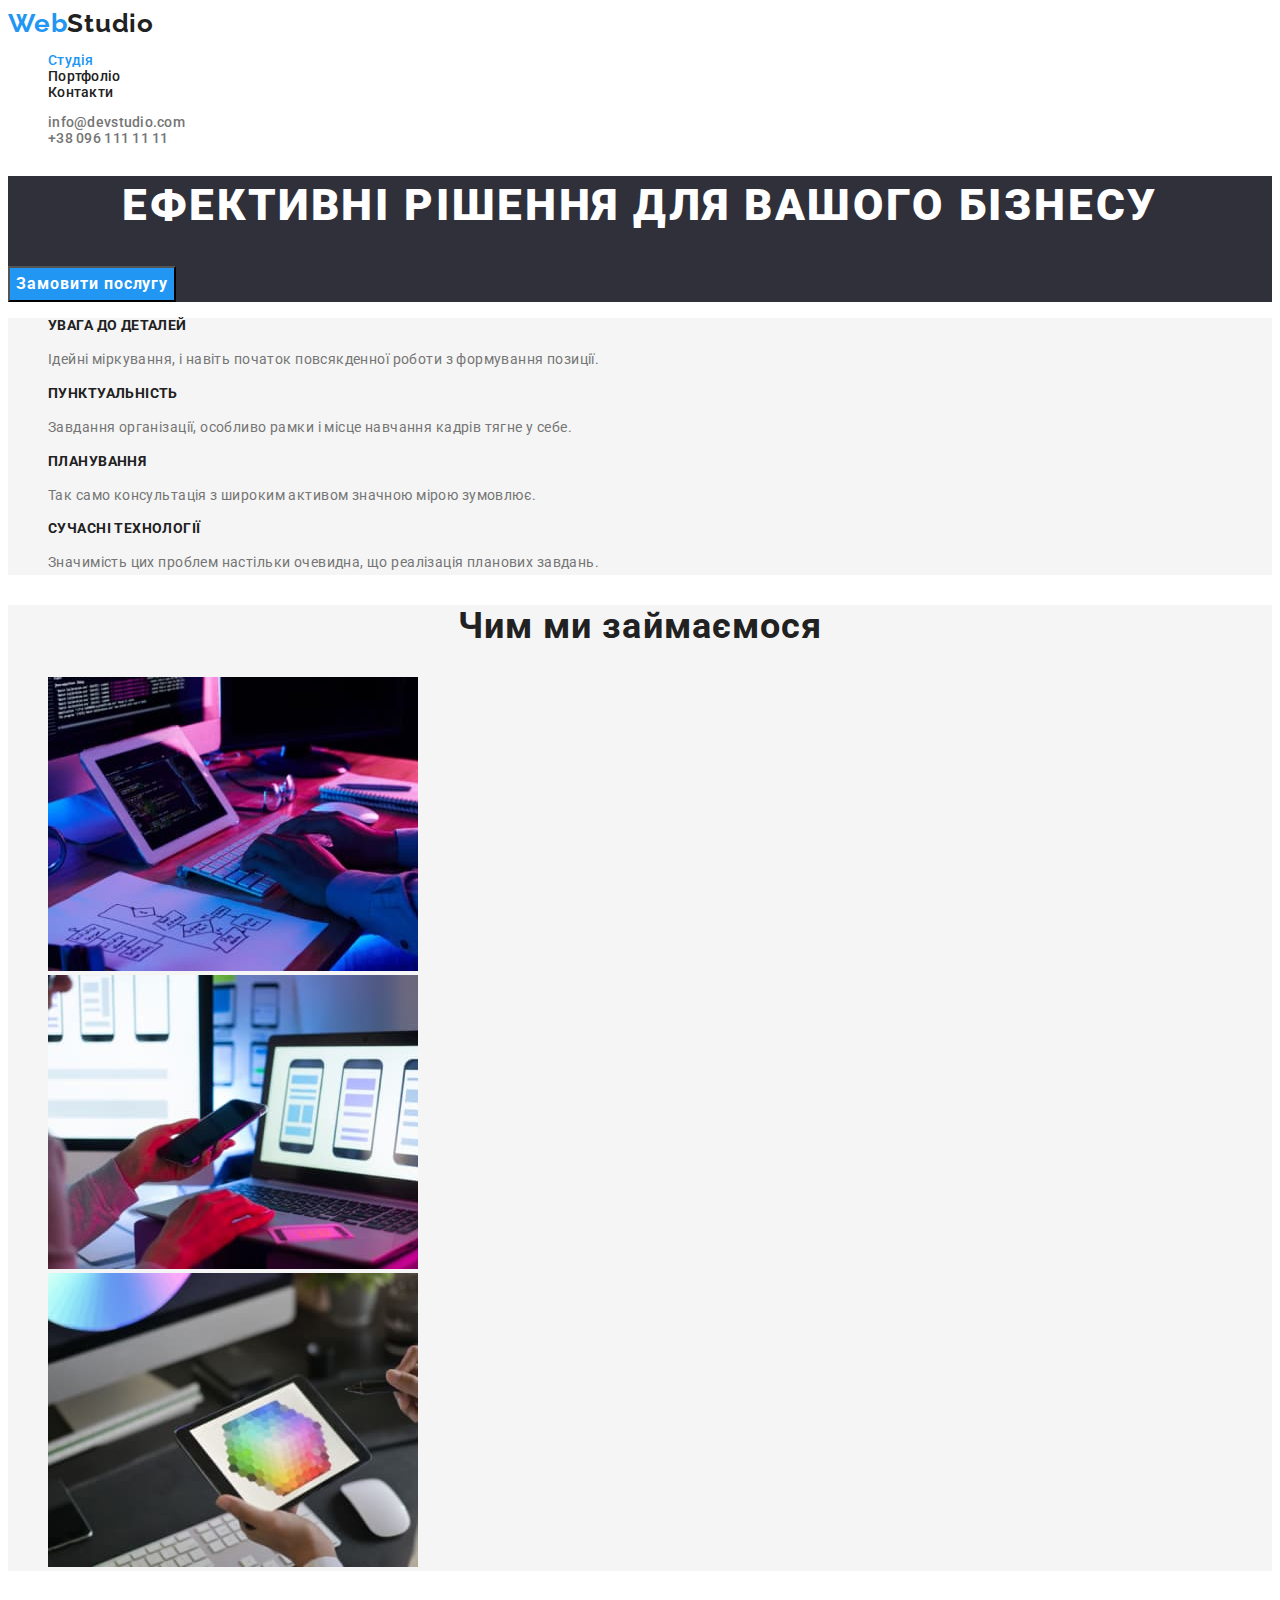
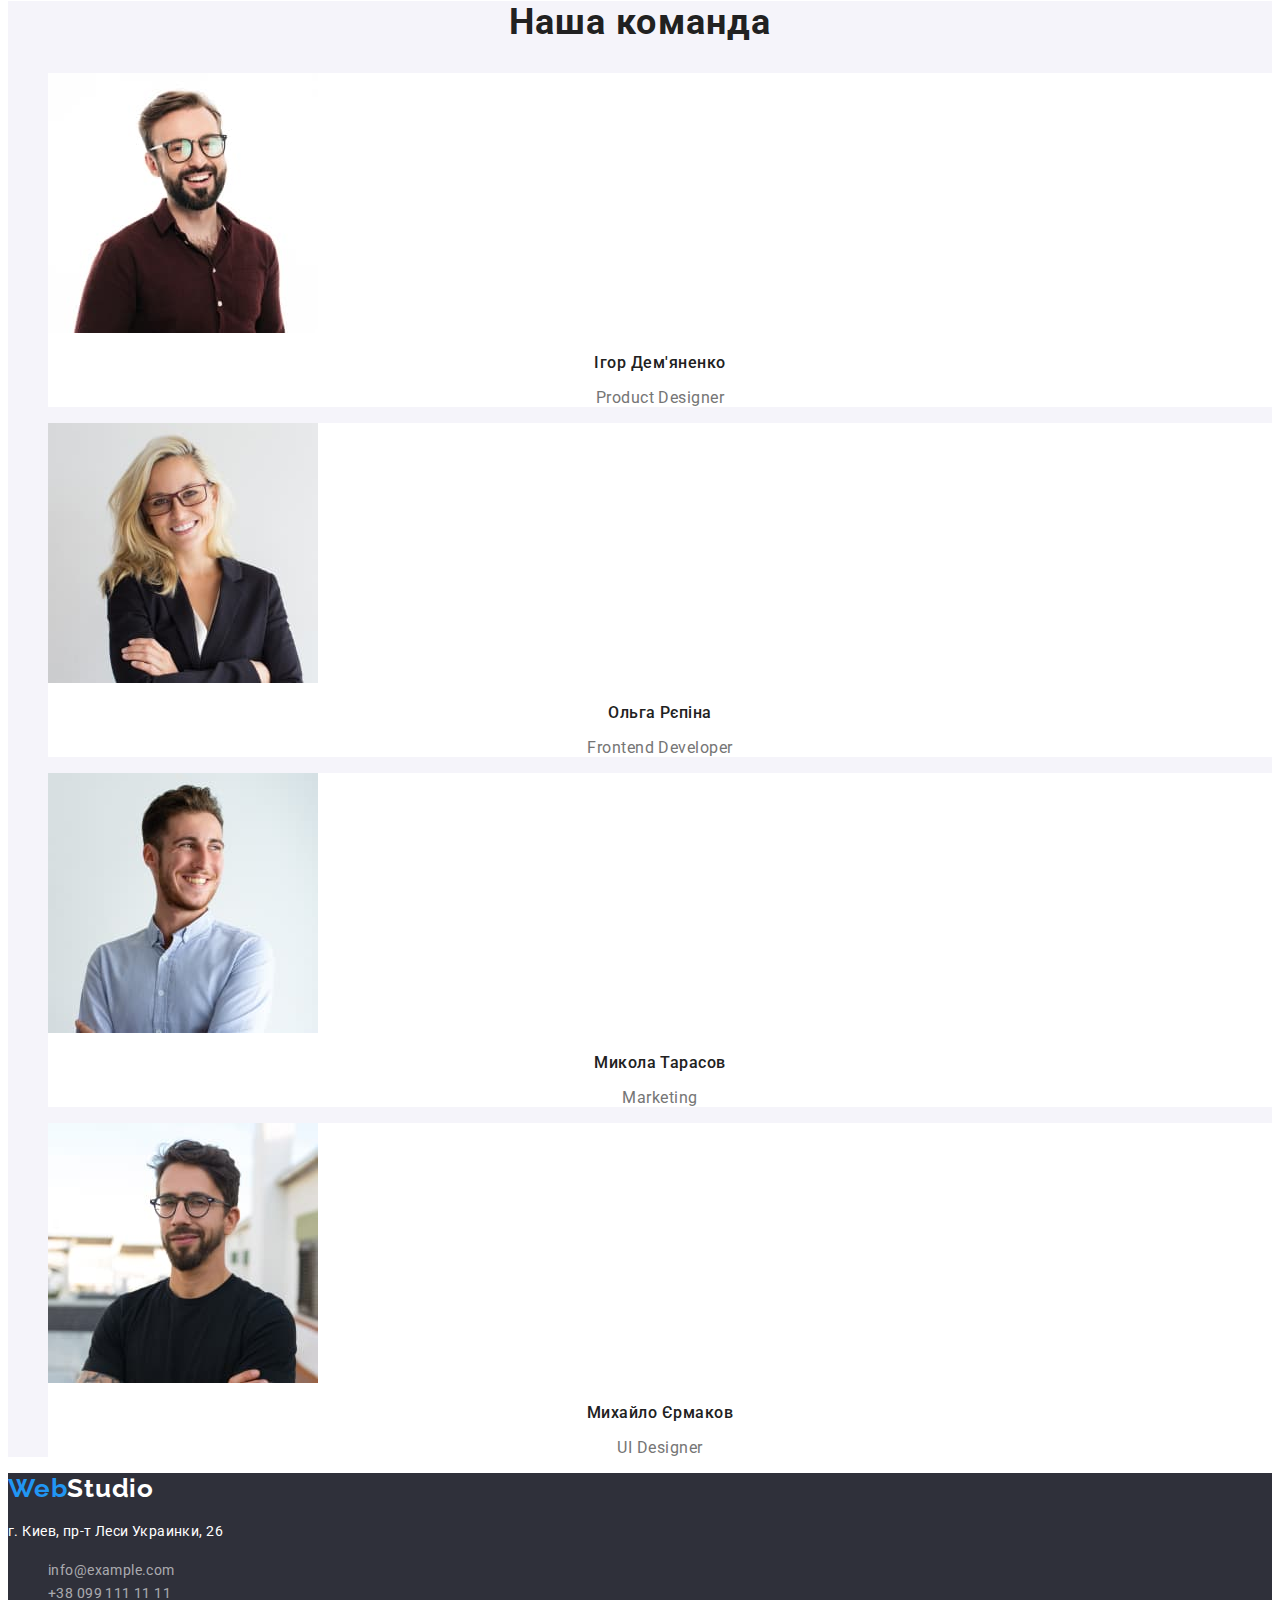
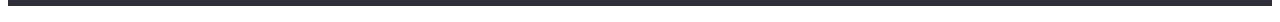
<file: index.html>
<!DOCTYPE html>
<html lang="uk">
  <head>
    <meta charset="UTF-8" />
    <meta http-equiv="X-UA-Compatible" content="IE=edge" />
    <meta name="viewport" content="width=device-width, initial-scale=1.0" />
    <link rel="preconnect" href="https://fonts.googleapis.com" />
    <link rel="preconnect" href="https://fonts.gstatic.com" crossorigin />
    <link
      href="https://fonts.googleapis.com/css2?family=Raleway:wght@700&family=Roboto:wght@400;500;700;900&display=swap"
      rel="stylesheet"
    />
    <title>WebStudio</title>
    <link rel="stylesheet" href="./css/styles.css" />
  </head>
  <body>
    <header class="header">
      <a class="logo link" lang="en" href="./index.html"
        >Web<span>Studio</span></a
      >
      <nav class="header-nav">
        <ul class="header-list list">
          <li class="header-item">
            <a class="header-link link page-active" href="./index.html"
              >Студія</a
            >
          </li>
          <li class="header-item">
            <a class="header-link link" href="./portfolio.html">Портфоліо</a>
          </li>
          <li class="header-item">
            <a class="header-link link" href="">Контакти</a>
          </li>
        </ul>
      </nav>
      <ul class="header-contacts list">
        <li>
          <a class="header-mail link" href="mailto:info@devstudio.com"
            >info@devstudio.com</a
          >
        </li>
        <li>
          <a class="header-tel link" href="tel:+380961111111"
            >+38 096 111 11 11</a
          >
        </li>
      </ul>
    </header>
    <main>
      <section class="hero">
        <h1 class="hero-title">ЕФЕКТИВНІ РІШЕННЯ ДЛЯ ВАШОГО БІЗНЕСУ</h1>
        <button class="hero-btn" type="button">Замовити послугу</button>
      </section>
      <section class="featurs">
        <h2 class="featurs-title" hidden>Наші особливості</h2>
        <ul class="featurs-list list">
          <li class="featurs-item">
            <h3 class="featurs-subtitle">УВАГА ДО ДЕТАЛЕЙ</h3>
            <p class="featurs-info">
              Ідейні міркування, і навіть початок повсякденної роботи з
              формування позиції.
            </p>
          </li>
          <li class="featurs-item">
            <h3 class="featurs-subtitle">ПУНКТУАЛЬНІСТЬ</h3>
            <p class="featurs-info">
              Завдання організації, особливо рамки і місце навчання кадрів тягне
              у себе.
            </p>
          </li>
          <li class="featurs-item">
            <h3 class="featurs-subtitle">ПЛАНУВАННЯ</h3>
            <p class="featurs-info">
              Так само консультація з широким активом значною мірою зумовлює.
            </p>
          </li>
          <li class="featurs-item">
            <h3 class="featurs-subtitle">СУЧАСНІ ТЕХНОЛОГІЇ</h3>
            <p class="featurs-info">
              Значимість цих проблем настільки очевидна, що реалізація планових
              завдань.
            </p>
          </li>
        </ul>
      </section>
      <section class="activity">
        <h2 class="activity-title">Чим ми займаємося</h2>
        <ul class="activity-list list">
          <li class="activity-item">
            <img
              class="activity-img"
              src="./images/about-img-1.jpg"
              alt="Розробка програмного забезпечення"
              width="370"
            />
          </li>
          <li class="activity-item">
            <img
              class="activity-img"
              src="./images/about-img-2.jpg"
              alt="Розробка мобільних додатків"
              width="370"
            />
          </li>
          <li class="activity-item">
            <img
              class="activity-img"
              src="./images/about-img-3.jpg"
              alt="Робота з палітрою кольорів"
              width="370"
            />
          </li>
        </ul>
      </section>
      <section class="team">
        <h2 class="team-title">Наша команда</h2>
        <ul class="team-list list">
          <li class="team-item">
            <img
              class="team-img"
              src="./images/ihor.jpg"
              alt="Ігор Дем'яненко - Product Designer"
              width="270"
            />
            <h3 class="team-subtitle">Ігор Дем'яненко</h3>
            <p class="team-info" lang="en">Product Designer</p>
          </li>
          <li class="team-item">
            <img
              class="team-img"
              src="./images/olga.jpg"
              alt="Ольга Рєпіна - Frontend Developer"
              width="270"
            />
            <h3 class="team-subtitle">Ольга Рєпіна</h3>
            <p class="team-info" lang="en">Frontend Developer</p>
          </li>
          <li class="team-item">
            <img
              class="team-img"
              src="./images/nikolay.jpg"
              alt="Микола Тарасов - Marketing"
              width="270"
            />
            <h3 class="team-subtitle">Микола Тарасов</h3>
            <p class="team-info" lang="en">Marketing</p>
          </li>
          <li class="team-item">
            <img
              class="team-img"
              src="./images/mihail.jpg"
              alt="Михайло Єрмаков - UI Designer"
              width="270"
            />
            <h3 class="team-subtitle">Михайло Єрмаков</h3>
            <p class="team-info" lang="en">UI Designer</p>
          </li>
        </ul>
      </section>
    </main>
    <footer class="footer">
      <a class="logo link" lang="en" href="./index.html"
        >Web<span>Studio</span></a
      >
      <address class="footer-contacts">
        <p class="footer-location">г. Киев, пр-т Леси Украинки, 26</p>
        <ul class="footer-list list">
          <li class="footer-item">
            <a class="footer-mail link" href="mailto:info@example.com"
              >info@example.com</a
            >
          </li>
          <li class="footer-item">
            <a class="footer-tel link" href="tel:+380991111111"
              >+38 099 111 11 11</a
            >
          </li>
        </ul>
      </address>
    </footer>
  </body>
</html>
</file>
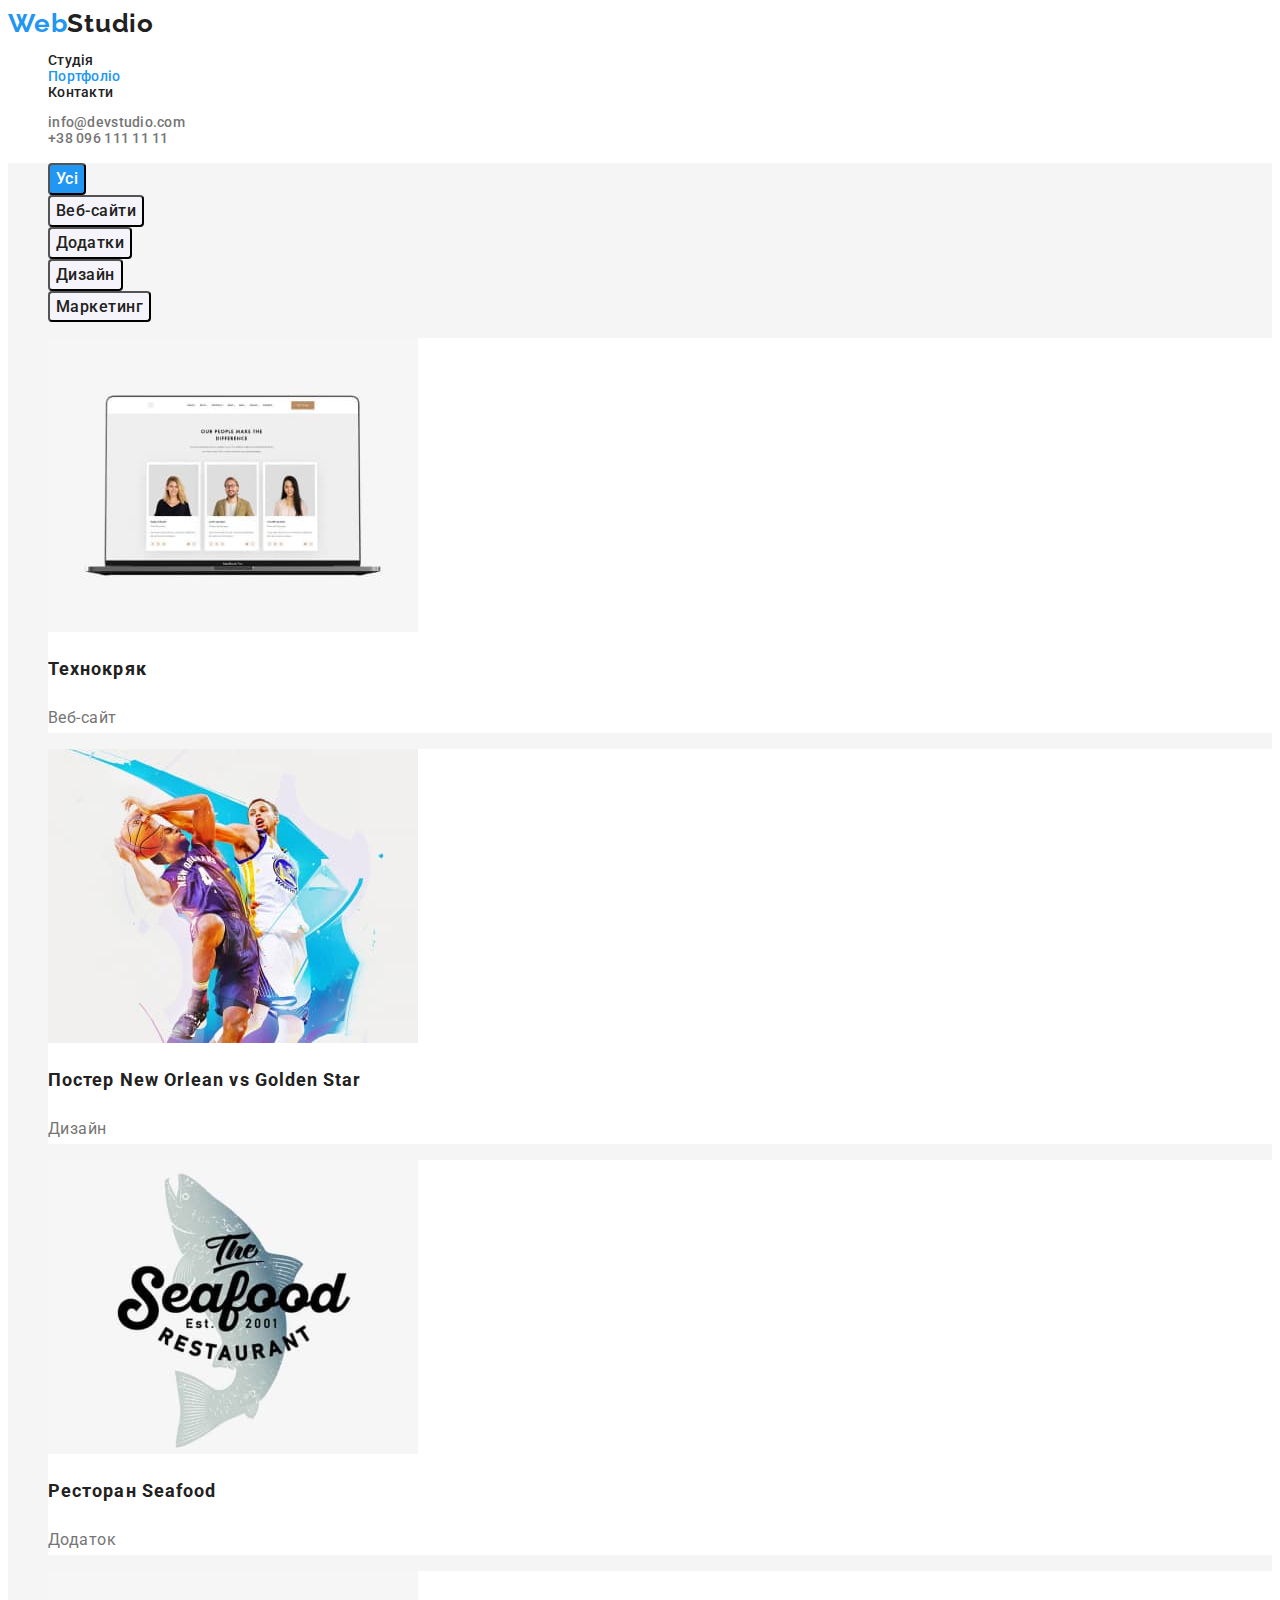
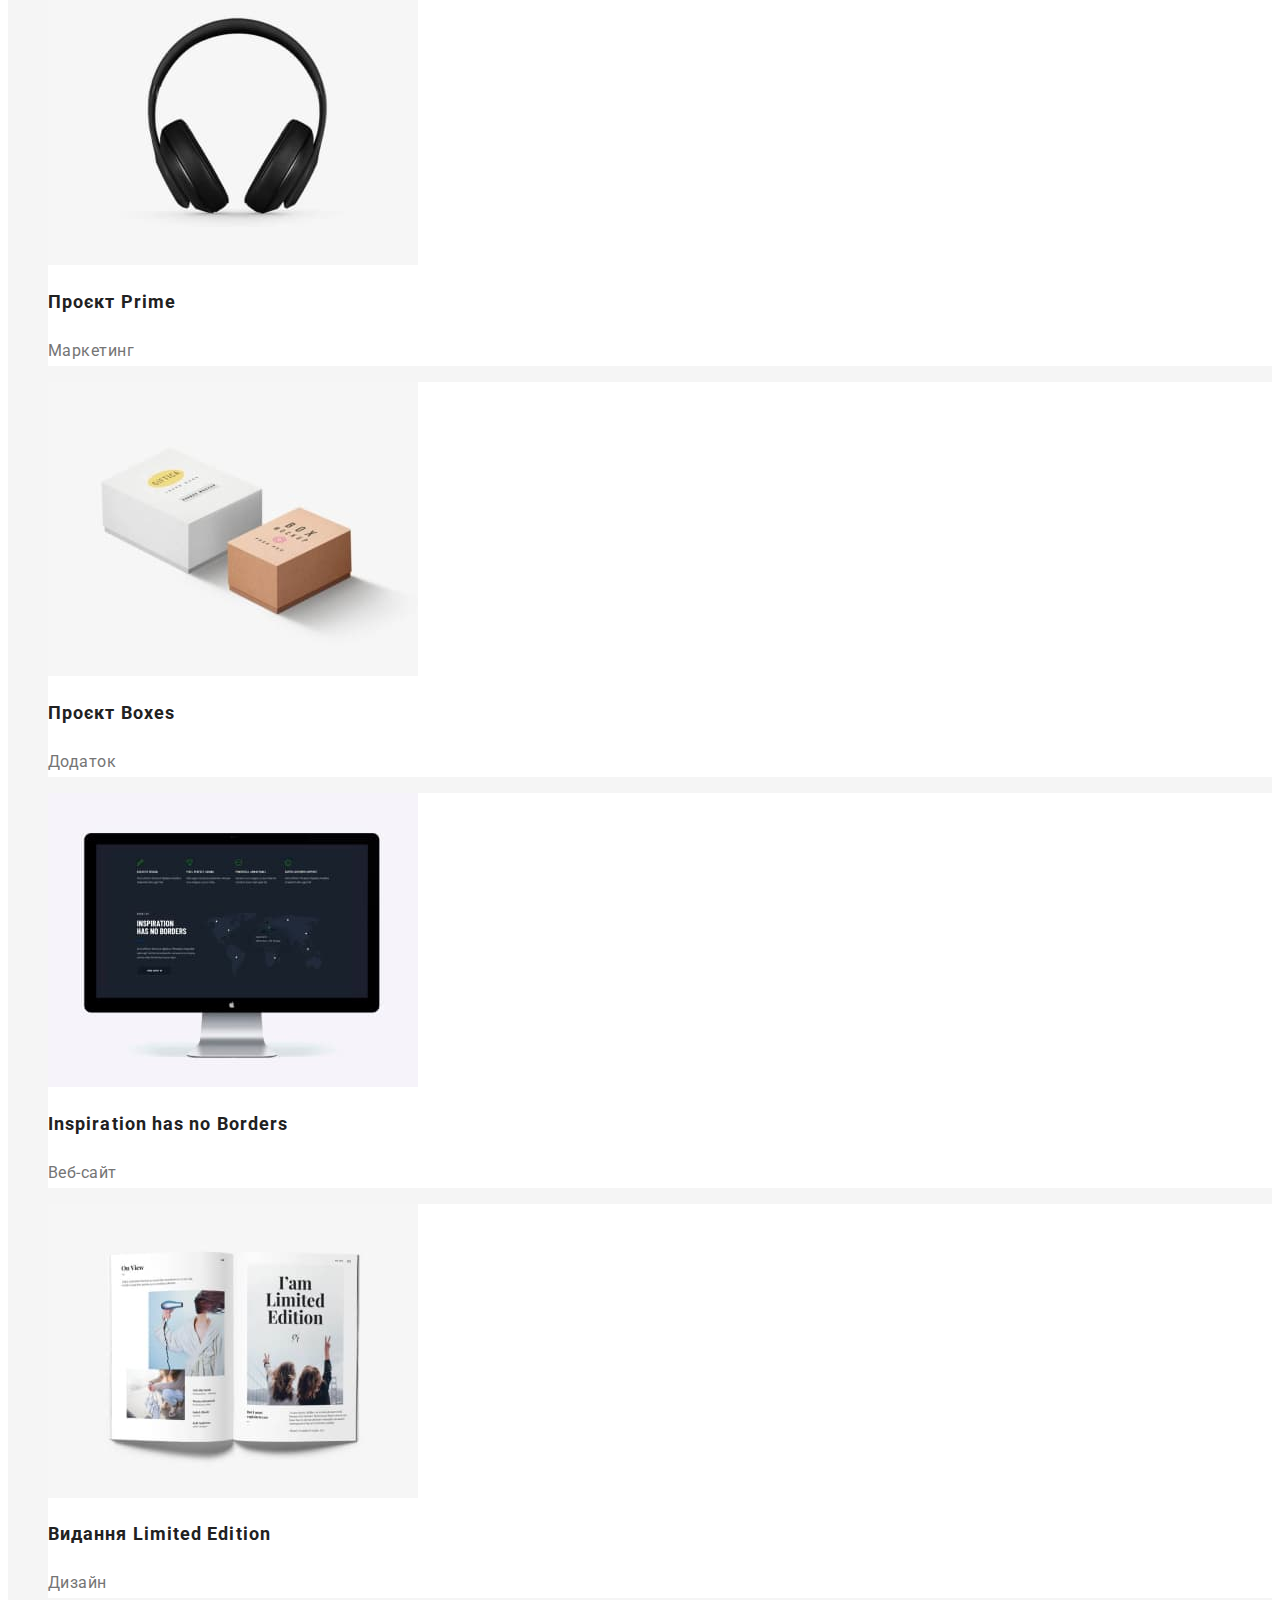
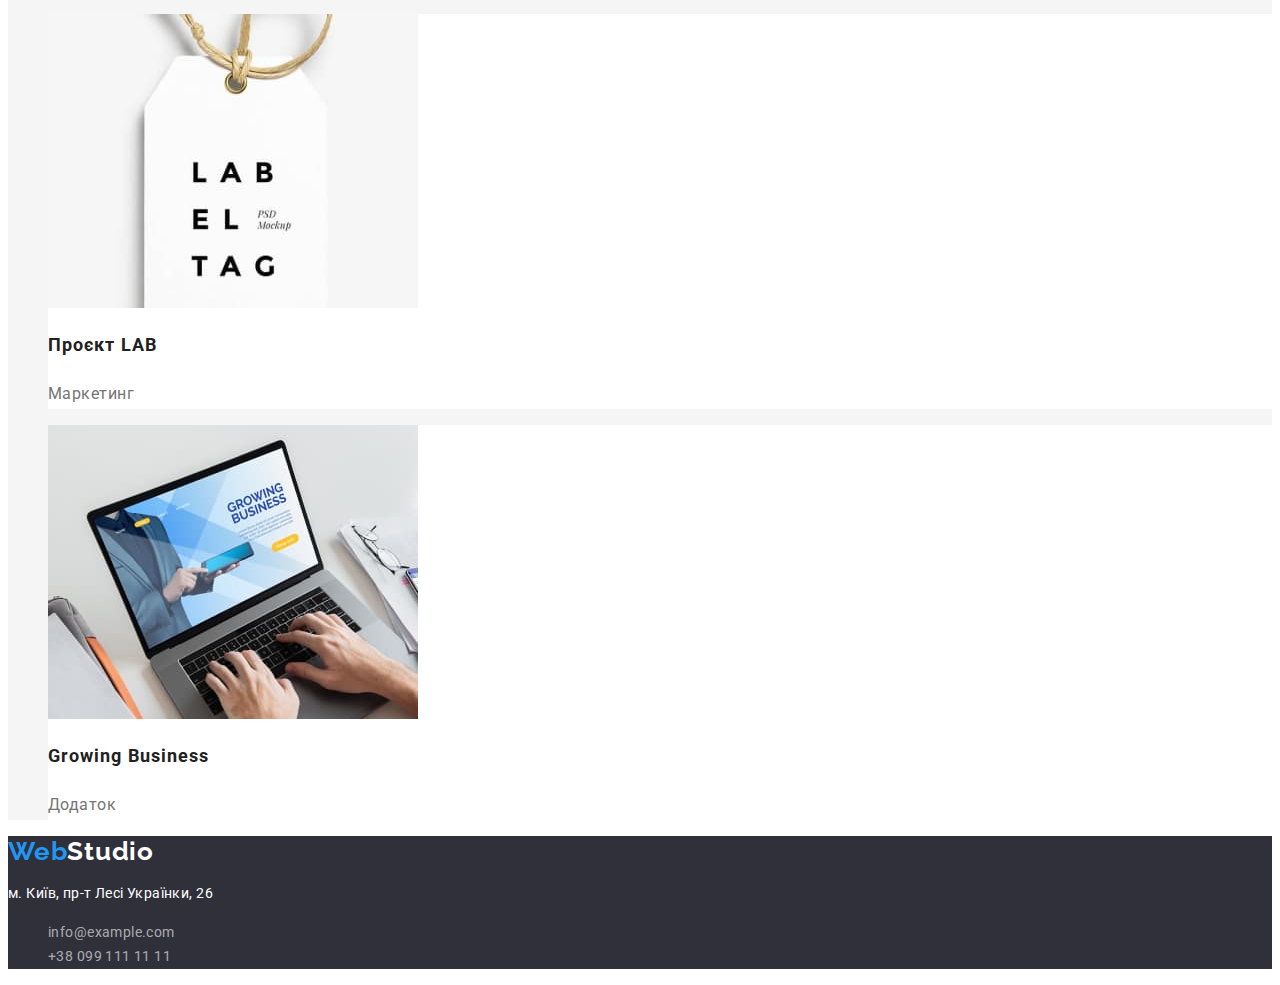
<file: portfolio.html>
<!DOCTYPE html>
<html lang="uk">
  <head>
    <meta charset="UTF-8" />
    <meta http-equiv="X-UA-Compatible" content="IE=edge" />
    <meta name="viewport" content="width=device-width, initial-scale=1.0" />
    <link rel="preconnect" href="https://fonts.googleapis.com" />
    <link rel="preconnect" href="https://fonts.gstatic.com" crossorigin />
    <link
      href="https://fonts.googleapis.com/css2?family=Raleway:wght@700&family=Roboto:wght@400;500;700;900&display=swap"
      rel="stylesheet"
    />
    <title>WebStudio-Portfolio</title>
    <link rel="stylesheet" href="./css/styles.css" />
  </head>
  <body>
    <header class="header">
      <a class="logo link" lang="en" href="./index.html"
        >Web<span>Studio</span></a
      >
      <nav class="header-nav">
        <ul class="header-list list">
          <li class="header-item">
            <a class="header-link link" href="./index.html">Студія</a>
          </li>
          <li class="header-item">
            <a class="header-link link page-active" href="./portfolio.html"
              >Портфоліо</a
            >
          </li>
          <li class="header-item">
            <a class="header-link link" href="">Контакти</a>
          </li>
        </ul>
      </nav>
      <ul class="header-contacts list">
        <li>
          <a class="header-mail link" href="mailto:info@devstudio.com"
            >info@devstudio.com</a
          >
        </li>
        <li>
          <a class="header-tel link" href="tel:+380961111111"
            >+38 096 111 11 11</a
          >
        </li>
      </ul>
    </header>
    <main>
      <section class="portfolio">
        <h1 hidden>Портфоліо</h1>
        <ul class="portfolio-filter list">
          <li class="portfolio-filter-item">
            <button class="filter-btn btn-active" type="button">Усі</button>
          </li>
          <li class="portfolio-filter-item">
            <button class="filter-btn" type="button">Веб-сайти</button>
          </li>
          <li class="portfolio-filter-item">
            <button class="filter-btn" type="button">Додатки</button>
          </li>
          <li class="portfolio-filter-item">
            <button class="filter-btn" type="button">Дизайн</button>
          </li>
          <li class="portfolio-filter-item">
            <button class="filter-btn" type="button">Маркетинг</button>
          </li>
        </ul>
        <ul class="portfolio-list list">
          <li class="portfolio-item">
            <a href="" class="portfolio-link link">
              <img
                src="./images/portfolio/tehnohriak.jpg"
                alt="Веб-сайт Технокряк"
                width="370"
                class="portfolio-img"
              />
              <h2 class="portfolio-subtitel">Технокряк</h2>
              <p class="portfolio-info">Веб-сайт</p>
            </a>
          </li>
          <li class="portfolio-item">
            <a href="" class="portfolio-link link">
              <img
                src="./images/portfolio/norlean-gstate.jpg"
                alt="Постер New Orlean vs Golden Star"
                width="370"
                class="portfolio-img"
              />
              <h2 class="portfolio-subtitel">
                Постер New Orlean vs Golden Star
              </h2>
              <p class="portfolio-info">Дизайн</p>
            </a>
          </li>
          <li class="portfolio-item">
            <a href="" class="portfolio-link link">
              <img
                src="./images/portfolio/seafood.jpg"
                alt="Ресторан Seafood"
                class="portfolio-img"
                width="370"
              />
              <h2 class="portfolio-subtitel">Ресторан Seafood</h2>
              <p class="portfolio-info">Додаток</p>
            </a>
          </li>
          <li class="portfolio-item">
            <a href="" class="portfolio-link link">
              <img
                src="./images/portfolio/prime.jpg"
                alt="Проєкт Prime"
                class="portfolio-img"
                width="370"
              />
              <h2 class="portfolio-subtitel">Проєкт Prime</h2>
              <p class="portfolio-info">Маркетинг</p>
            </a>
          </li>
          <li class="portfolio-item">
            <a href="" class="portfolio-link link">
              <img
                src="./images/portfolio/boxes.jpg"
                alt="Проєкт Boxes"
                class="portfolio-img"
                width="370"
              />
              <h2 class="portfolio-subtitel">Проєкт Boxes</h2>
              <p class="portfolio-info">Додаток</p>
            </a>
          </li>
          <li class="portfolio-item">
            <a href="" class="portfolio-link link">
              <img
                src="./images/portfolio/inspiration.jpg"
                alt="Веб-сайт Inspiration has no Borders"
                class="portfolio-img"
                width="370"
              />
              <h2 class="portfolio-subtitel">Inspiration has no Borders</h2>
              <p class="portfolio-info">Веб-сайт</p>
            </a>
          </li>
          <li class="portfolio-item">
            <a href="" class="portfolio-link link">
              <img
                src="./images/portfolio/ledition.jpg"
                alt="Видання Limited Edition"
                class="portfolio-img"
                width="370"
              />
              <h2 class="portfolio-subtitel">Видання Limited Edition</h2>
              <p class="portfolio-info">Дизайн</p>
            </a>
          </li>
          <li class="portfolio-item">
            <a href="" class="portfolio-link link">
              <img
                src="./images/portfolio/lab.jpg"
                alt="Проєкт LAB"
                class="portfolio-img"
                width="370"
              />
              <h2 class="portfolio-subtitel">Проєкт LAB</h2>
              <p class="portfolio-info">Маркетинг</p>
            </a>
          </li>
          <li class="portfolio-item">
            <a href="" class="portfolio-link link">
              <img
                src="./images/portfolio/growin-business.jpg"
                alt="Growing Business"
                class="portfolio-img"
                width="370"
              />
              <h2 class="portfolio-subtitel">Growing Business</h2>
              <p class="portfolio-info">Додаток</p>
            </a>
          </li>
        </ul>
      </section>
    </main>
    <footer class="footer">
      <a class="logo link" lang="en" href="./index.html"
        >Web<span>Studio</span></a
      >
      <address class="footer-contacts">
        <p class="footer-location">м. Київ, пр-т Лесі Українки, 26</p>
        <ul class="footer-list list">
          <li class="footer-item">
            <a class="footer-mail link" href="mailto:info@example.com"
              >info@example.com</a
            >
          </li>
          <li class="footer-item">
            <a class="footer-tel link" href="tel:+380991111111"
              >+38 099 111 11 11</a
            >
          </li>
        </ul>
      </address>
    </footer>
  </body>
</html>
</file>
<file: css/styles.css>
:root {
  --main-font: "roboto", "open sans", "montserrat", sans-serif;
  --logo-font: "raleway", "open sans", "montserrat", sans-serif;
  --main-background-color: #f5f5f5;
  --second-background-color: #2f303a;
  --third-background-color: #ffffff;
  --accent-color: #2196f3;
  --main-text-color: #212121;
  --second-text-color: #757575;
}

body {
  font-family: var(--main-font);
  color: var(--main-text-color);
}

.list {
  list-style: none;
}

.link {
  text-decoration: none;
}
/*------------------------------INDEX(MAINE PAGE)----------------------------*/

/*--------------HEADER---------------*/
.header {
  background-color: var(--third-background-color);
  font-weight: 500;
  font-size: 14px;
  line-height: 1.14;
  letter-spacing: 0.02em;
}

.logo {
  font-family: "Raleway";
  font-weight: 700;
  font-size: 26px;
  line-height: 1.2;
  letter-spacing: 0.03em;
  color: var(--accent-color);
}

.logo > span {
  color: var(--main-text-color);
}

.header-nav {
}
.header-list {
}
.header-item {
}

.header-link {
  color: var(--main-text-color);
}

.header-link.page-active {
  color: var(--accent-color);
}

.header-link:hover,
.header-link:focus {
  color: var(--accent-color);
}

.header-contacts a:hover,
.header-contacts a:focus {
  color: var(--accent-color);
}

.header-mail,
.header-tel {
  color: var(--second-text-color);
}

/*--------------HERO---------------*/
.hero {
  background-color: var(--second-background-color);
}
.hero-title {
  font-weight: 900;
  font-size: 44px;
  line-height: 1.36;
  text-align: center;
  letter-spacing: 0.06em;
  text-transform: uppercase;
  color: var(--third-background-color);
}
.hero-btn {
  font-family: inherit;
  font-weight: 700;
  font-size: 16px;
  line-height: 1.88;
  display: flex;
  align-items: center;
  text-align: center;
  letter-spacing: 0.06em;
  color: var(--third-background-color);
  background-color: var(--accent-color);
  cursor: pointer;
}

.hero-btn:active {
  background-color: #188ce8;
}

/*--------------BENEFITS---------------*/
.featurs {
  background-color: var(--main-background-color);
}
.featurs-title {
}
.featurs-list {
}
.featurs-item {
}
.featurs-subtitle {
  font-weight: 700;
  font-size: 14px;
  line-height: 1.14;
  letter-spacing: 0.03em;
  text-transform: uppercase;
}
.featurs-info {
  font-size: 14px;
  line-height: 1.71;
  letter-spacing: 0.03em;
  color: var(--second-text-color);
}

/*--------------ACTIVITY---------------*/
.activity {
  background-color: var(--main-background-color);
}
.activity-title {
  font-weight: 700;
  font-size: 36px;
  line-height: 1.17;
  text-align: center;
  letter-spacing: 0.03em;
}
.activity-list {
}
.activity-item {
}
.activity-img {
}

/*--------------TEAM---------------*/
.team {
  background-color: #f5f4fa;
}
.team-title {
  font-weight: 700;
  font-size: 36px;
  line-height: 1.17;
  text-align: center;
  letter-spacing: 0.03em;
}
.team-list {
}
.team-item {
  background-color: var(--third-background-color);
}
.team-img {
}
.team-subtitle {
  font-weight: 500;
  font-size: 16px;
  line-height: 1.19;
  text-align: center;
  letter-spacing: 0.03em;
}

.team-info {
  font-size: 16px;
  line-height: 1.19;
  text-align: center;
  letter-spacing: 0.03em;
  color: var(--second-text-color);
}

/*--------------FOOTER---------------*/
.footer {
  background-color: var(--second-background-color);
}

.footer span {
  color: var(--third-background-color);
}

.footer-contacts {
}

.footer-location {
  font-style: normal;
  font-size: 14px;
  line-height: 24px;
  letter-spacing: 0.03em;
  color: var(--third-background-color);
}

.footer-list {
}
.footer-item {
}

.footer-mail,
.footer-tel {
  font-style: normal;
  font-size: 14px;
  line-height: 1.71;
  letter-spacing: 0.03em;
  color: rgba(255, 255, 255, 0.6);
}

.footer-contacts a:hover,
.footer-contacts a:focus {
  color: var(--accent-color);
}

/*------------------------------PORTFOLIO PAGE----------------------------*/

/*---HEADER(the same as on the main page)----*/

/*-----------------PORTFOLIO-----------------*/
.portfolio {
  background: var(--main-background-color);
}
.portfolio-filter {
}
.portfolio-filter-item {
}

.filter-btn {
  font-family: inherit;
  font-weight: 500;
  font-size: 16px;
  line-height: 1.62;
  text-align: center;
  letter-spacing: 0.03em;
  color: var(--main-text-color);
  background: #f5f4fa;
  border-radius: 4px;
  cursor: pointer;
}

.filter-btn:hover,
.filter-btn:focus {
  color: var(--third-background-color);
  background-color: var(--accent-color);
}

.filter-btn.btn-active {
  color: var(--third-background-color);
  background-color: var(--accent-color);
}

.portfolio-list {
}

.portfolio-item {
  background-color: var(--third-background-color);
}

.portfolio-link {
}
.portfolio-img {
}
.portfolio-subtitel {
  font-weight: 700;
  font-size: 18px;
  line-height: 2;
  letter-spacing: 0.06em;
  color: var(--main-text-color);
}
.portfolio-info {
  font-size: 16px;
  line-height: 1.87;
  letter-spacing: 0.03em;
  color: var(--second-text-color);
}
/*---FOOTER(the same as on the main page)----*/
</file>
